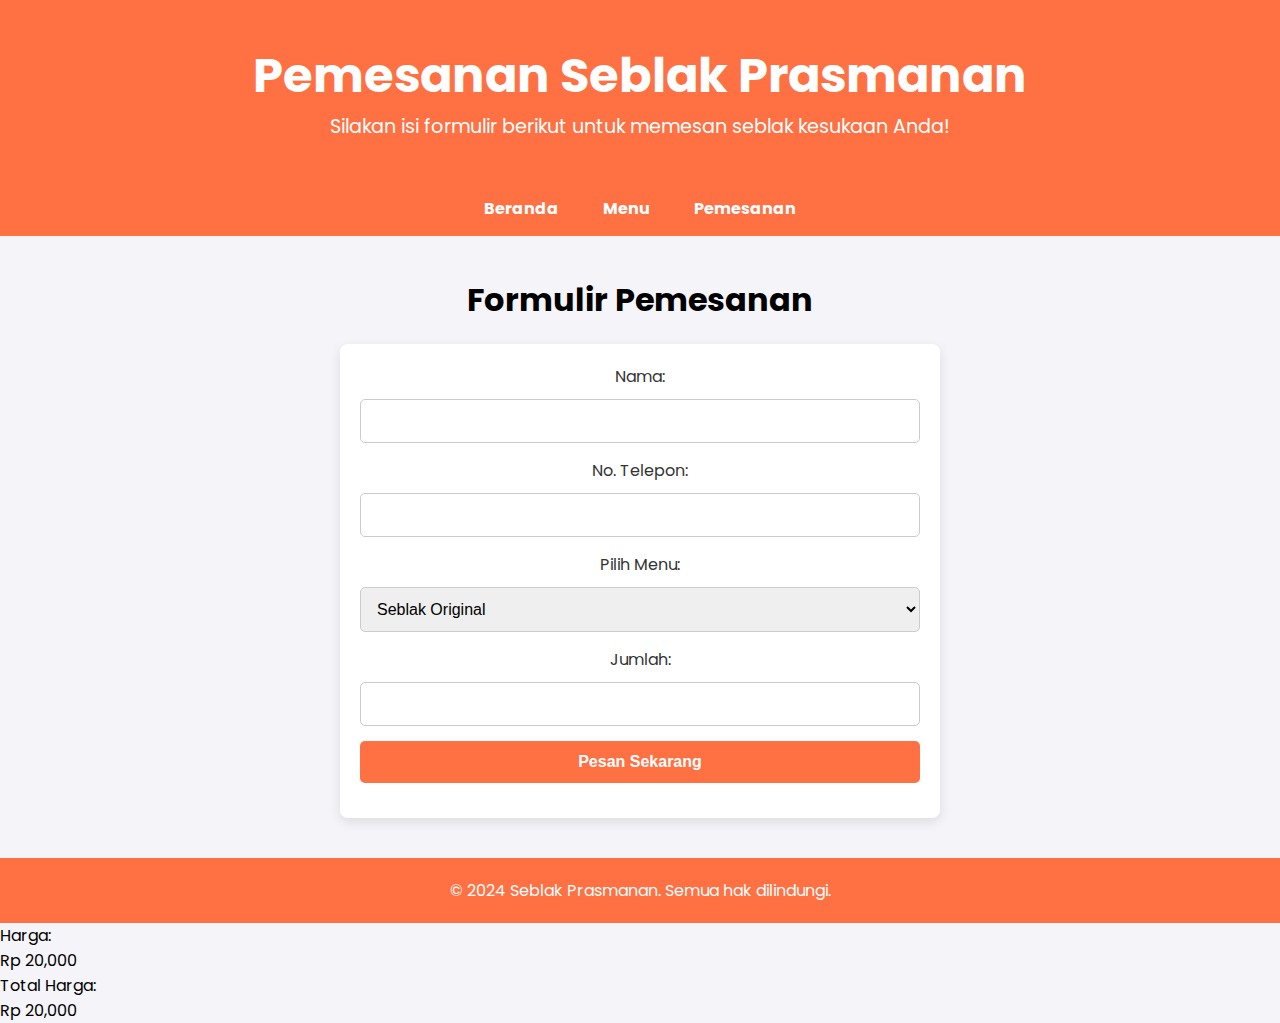
<file: order.html>
<!DOCTYPE html>
<html lang="id">
<head>
    <meta charset="UTF-8">
    <meta name="viewport" content="width=device-width, initial-scale=1.0">
    <title>Pemesanan Seblak | Seblak Prasmanan</title>
    <link href="https://fonts.googleapis.com/css2?family=Poppins:wght@300;400;600&display=swap" rel="stylesheet">
    <link rel="stylesheet" href="style.css">
</head>
<body>

    <header>
        <div class="container">
            <h1>Pemesanan Seblak Prasmanan</h1>
            <p>Silakan isi formulir berikut untuk memesan seblak kesukaan Anda!</p>
        </div>
    </header>

    <nav>
        <div class="container">
            <a href="index.html">Beranda</a>
            <a href="menu.html">Menu</a>
            <a href="order.html">Pemesanan</a> <!-- Tambahkan link ke halaman pemesanan -->
        </div>
    </nav>

    <section class="order-form">
        <div class="container">
            <h2>Formulir Pemesanan</h2>
            <form action="submit_order.php" method="POST">
                <!-- Input untuk nama -->
                <label for="name">Nama:</label>
                <input type="text" id="name" name="name" required>

                <!-- Input untuk nomor telepon -->
                <label for="phone">No. Telepon:</label>
                <input type="tel" id="phone" name="phone" required>

                <!-- Dropdown menu untuk memilih menu -->
                <label for="menu-item">Pilih Menu:</label>
                <select id="menu-item" name="menu-item" required>
                    <option value="seblak-original">Seblak Original</option>
                    <option value="seblak-ceker">Seblak Ceker</option>
                    <option value="seblak-mie">Seblak Mie</option>
                </select>

                <!-- Input untuk jumlah pesanan -->
                <label for="quantity">Jumlah:</label>
                <input type="number" id="quantity" name="quantity" min="1" required>

                <!-- Tombol kirim pemesanan -->
                <button type="submit">Pesan Sekarang</button>
            </form>
        </div>
    </section>

    <footer>
        <div class="container">
            <p>&copy; 2024 Seblak Prasmanan. Semua hak dilindungi.</p>
        </div>
    </footer>
<label for="price">Harga:</label>
<p id="price">Rp 20,000</p> <!-- Menampilkan harga dinamis -->

<label for="total">Total Harga:</label>
<p id="total">Rp 20,000</p> <!-- Menampilkan total harga -->

<script src="script.js"></script>
    <script src="script.js"></script>
</body>
</html>
</file>
<file: style.css>
/* Reset dasar */
* {
    margin: 0;
    padding: 0;
    box-sizing: border-box;
}

body {
    font-family: 'Poppins', sans-serif;
    background-color: #f4f4f9;
}

/* Header */
header {
    background-color: #ff7043;
    color: white;
    padding: 40px 0;
    text-align: center;
}

header h1 {
    font-size: 3rem;
}

header p {
    font-size: 1.2rem;
}

/* Navigasi */
nav {
    background-color: #ff7043;
    padding: 15px 0;
    text-align: center;
}

nav a {
    color: white;
    text-decoration: none;
    font-weight: bold;
    margin: 0 20px;
    transition: color 0.3s;
}

nav a:hover {
    color: #fff176;
}

/* Menu */
.container {
    width: 90%;
    max-width: 1200px;
    margin: 0 auto;
}

.menu {
    padding: 40px 0;
}

.menu h2 {
    text-align: center;
    font-size: 2.5rem;
    margin-bottom: 30px;
}

.menu-item {
    background-color: white;
    border-radius: 8px;
    box-shadow: 0 2px 8px rgba(0, 0, 0, 0.1);
    overflow: hidden;
    transition: transform 0.3s;
    text-align: center;
}

.menu-item img {
    width: 100%;
    height: 200px;
    object-fit: cover;
}

.menu-item h3 {
    background-color: #ff7043;
    color: white;
    padding: 15px;
}

.menu-item p {
    padding: 15px;
    color: #333;
}

.menu-item:hover {
    transform: scale(1.05);
}

/* Footer */
footer {
    background-color: #ff7043;
    color: white;
    text-align: center;
    padding: 20px;
}

/* Responsif */
@media (max-width: 768px) {
    header h1 {
        font-size: 2.5rem;
    }

    header p {
        font-size: 1rem;
    }

    nav a {
        margin: 0 10px;
    }

    .menu-item {
        width: 100%;
    }
}
/* Gaya untuk formulir pemesanan */
.order-form {
    padding: 40px 0;
}

.order-form h2 {
    text-align: center;
    font-size: 2rem;
    margin-bottom: 20px;
}

.order-form form {
    display: flex;
    flex-direction: column;
    align-items: center;
    max-width: 600px;
    margin: 0 auto;
    background-color: #fff;
    padding: 20px;
    border-radius: 8px;
    box-shadow: 0 4px 12px rgba(0, 0, 0, 0.1);
}

.order-form label {
    font-size: 1rem;
    margin-bottom: 10px;
    color: #333;
}

.order-form input, 
.order-form select, 
.order-form button {
    width: 100%;
    padding: 12px;
    margin-bottom: 15px;
    font-size: 1rem;
    border-radius: 5px;
    border: 1px solid #ccc;
}

.order-form button {
    background-color: #ff7043;
    color: white;
    font-weight: bold;
    cursor: pointer;
    border: none;
    transition: background-color 0.3s;
}

.order-form button:hover {
    background-color: #e64a19;
}

.order-form input, 
.order-form select {
    font-size: 1rem;
}

/* Responsif untuk tampilan mobile */
@media (max-width: 768px) {
    .order-form form {
        padding: 15px;
    }

    .order-form h2 {
        font-size: 1.5rem;
    }
}
/* Gaya untuk menu */
.menu {
    padding: 40px 0;
    text-align: center;
}

.menu h2 {
    font-size: 2rem;
    margin-bottom: 30px;
}

.menu-item {
    display: inline-block;
    width: 30%;
    padding: 20px;
    margin: 10px;
    background-color: #f9f9f9;
    border-radius: 8px;
    box-shadow: 0 4px 12px rgba(0, 0, 0, 0.1);
    text-align: center;
}

.menu-item img {
    width: 100%;
    height: auto;
    border-radius: 8px;
    margin-bottom: 10px;
}

.menu-item h3 {
    font-size: 1.5rem;
    margin-bottom: 10px;
}

.menu-item p {
    font-size: 1rem;
    color: #555;
}

/* Responsif untuk tampilan mobile */
@media (max-width: 768px) {
    .menu-item {
        width: 100%;
    }
}
</file>
